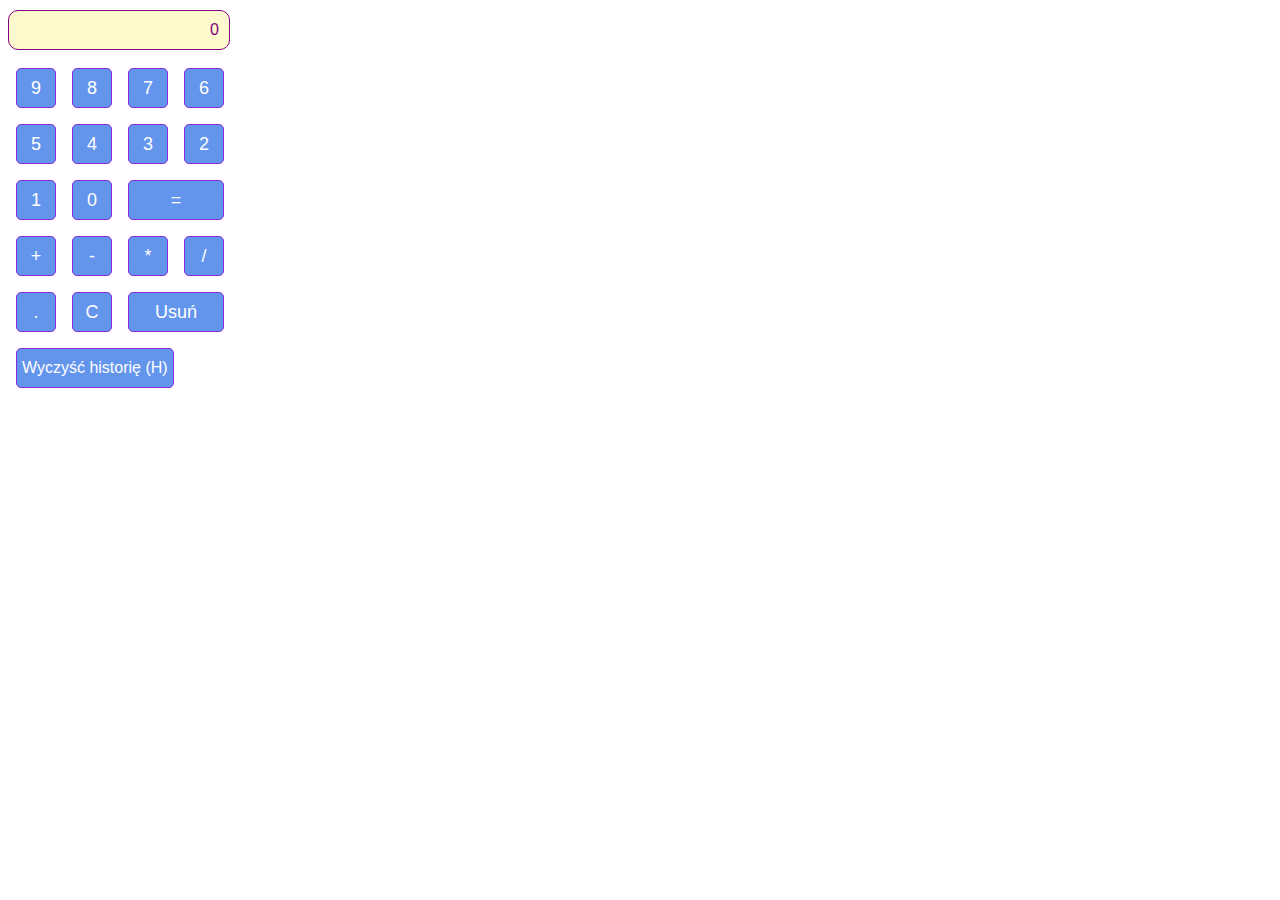
<file: Temat1/Zadanie1/index.html>
<!DOCTYPE html>
<html lang="en">
    <head>
        <meta charset="UTF-8" />
        <meta name="viewport" content="width=device-width, initial-scale=1.0" />
        <title>Calculator</title>

        <style>
            * {
                font-family: "Segoe UI", Tahoma, Geneva, Verdana, sans-serif;
            }

            div {
                margin-block: 10px;
            }

            button {
                margin: 8px;
                padding: 5px;
                border-radius: 5px;
                border-width: 1px;
                border-style: solid;
                border-color: blueviolet;
                background-color: cornflowerblue;
                color: white;
                font-weight: 500;
                transition: all 0.4s ease;
                min-width: 40px;
                min-height: 40px;
                cursor: pointer;
                font-size: 16px;
            }

            button:hover {
                border-color: cornflowerblue;
                background-color: blueviolet;
                border-radius: 8px;
                box-shadow: 0 4px 8px 0 rgba(0, 0, 0, 0.2), 0 6px 20px 0 rgba(0, 0, 0, 0.19);
            }

            button:active {
                border-color: blueviolet;
                background-color: rgb(134, 59, 134);
            }

            .numkey {
                font-size: 18px;
            }

            .eqkey {
                width: 96px;
            }

            #panel {
                width: 200px;
                color: purple;
                background-color: lemonchiffon;
                border-radius: 10px;
                border: 1px solid purple;
                padding: 10px;
                text-align: right;
            }

            #history p {
                font-family: "Consolas", "Courier New", Courier, monospace;
                margin: 5px;
                padding: 10px;
                border-radius: 10px;
                border: 1px dashed gray;
                width: fit-content;
            }
        </style>

        <script>
            var nums = ["0", "0"];
            var op = "";
            var numId = 0;

            function gen() {
                const main = document.getElementById("main");

                const panel = document.createElement("div");
                panel.id = "panel";
                document.body.insertBefore(panel, main);

                const history = document.createElement("div");
                history.id = "history";
                document.body.appendChild(history);

                for (let i = 9; i >= 0; i--) {
                    let key = document.createElement("button");

                    key.innerText = i;
                    key.onclick = performAction;
                    key.dataset.value = i;
                    key.className = "numkey";

                    main.appendChild(key);

                    if ((i + 2) % 4 == 0)
                        main.appendChild(document.createElement("br"));
                }

                let btn = document.createElement("button");
                btn.innerText = "=";
                btn.className = "numkey eqkey";
                btn.onclick = performAction;
                btn.dataset.value = "=";
                main.appendChild(btn);
                main.appendChild(document.createElement("br"));

                for (const action of ["+", "-", "*", "/", ".", "C"]) {
                    btn = document.createElement("button");
                    btn.innerText = action;
                    btn.className = "numkey";
                    btn.onclick = performAction;
                    btn.dataset.value = action;
                    main.appendChild(btn);

                    if (action == "/")
                        main.appendChild(document.createElement("br"));
                }

                btn = document.createElement("button");
                btn.innerText = "Usuń";
                btn.className = "numkey eqkey";
                btn.onclick = performAction;
                btn.dataset.value = "Backspace";
                main.appendChild(btn);
                main.appendChild(document.createElement("br"));

                btn = document.createElement("button");
                btn.innerText = "Wyczyść historię (H)";
                btn.onclick = performAction;
                btn.dataset.value = "h";
                main.appendChild(btn);
                main.appendChild(document.createElement("br"));

                updatePanel();

                document.addEventListener("keydown", (event) =>
                    handleAction(event.key)
                );
            }

            function performAction() {
                handleAction(this.dataset.value);
            }

            function equalAction() {
                if (numId == 0) return;

                let a = Number.parseFloat(nums[0]),
                    b = Number.parseFloat(nums[1]),
                    c = 0;

                switch (op) {
                    case "+": {
                        c = a + b;
                        break;
                    }
                    case "-": {
                        c = a - b;
                        break;
                    }
                    case "*": {
                        c = a * b;
                        break;
                    }
                    case "/": {
                        c = a / b;
                        break;
                    }
                }

                addToHistory(a, op, b, c);

                numId = 0;
                nums[0] = c.toString();
                nums[1] = "0";

                correctValue();
            }

            function correctValue() {
                let v = Number.parseFloat(nums[numId]);

                if (!v) {
                    console.log("Nieprawidłowa wartość: ", v);
                    nums[numId] = "0";
                }
            }

            function handleAction(action) {
                switch (action) {
                    case "=": {
                        equalAction();

                        break;
                    }

                    case "c":
                    case "C": {
                        nums = ["0", "0"];
                        op = "";
                        numId = 0;

                        break;
                    }

                    case "h":
                    case "H": {
                        document.getElementById("history").innerHTML = "";

                        break;
                    }

                    case "Backspace": {
                        nums[numId] = nums[numId].slice(0, -1);

                        if (!nums[numId].length) nums[numId] = "0";

                        correctValue();

                        break;
                    }

                    case "0":
                    case "1":
                    case "2":
                    case "3":
                    case "4":
                    case "5":
                    case "6":
                    case "7":
                    case "8":
                    case "9": {
                        if (nums[numId] == "0") nums[numId] = action;
                        else nums[numId] += action;

                        correctValue();

                        break;
                    }

                    case ".":
                    case ",": {
                        if (!nums[numId].includes(".")) nums[numId] += ".";

                        break;
                    }

                    case "+":
                    case "-":
                    case "*":
                    case "/": {
                        if (numId == 0) {
                            op = action;
                            numId++;
                        } else {
                            equalAction();
                            op = action;
                            numId = 1;
                        }

                        break;
                    }
                }

                updatePanel();
            }

            function updatePanel() {
                panel.innerText = nums[numId].toString();
            }

            function addToHistory(a, oper, b, c) {
                let his = document.createElement("p");
                his.innerText = a + " " + oper + " " + b + " = " + c;

                const history = document.getElementById("history");

                history.insertBefore(his, history.firstChild);
            }
        </script>
    </head>
    <body onload="gen()">
        <div id="main"></div>
    </body>
</html>
</file>
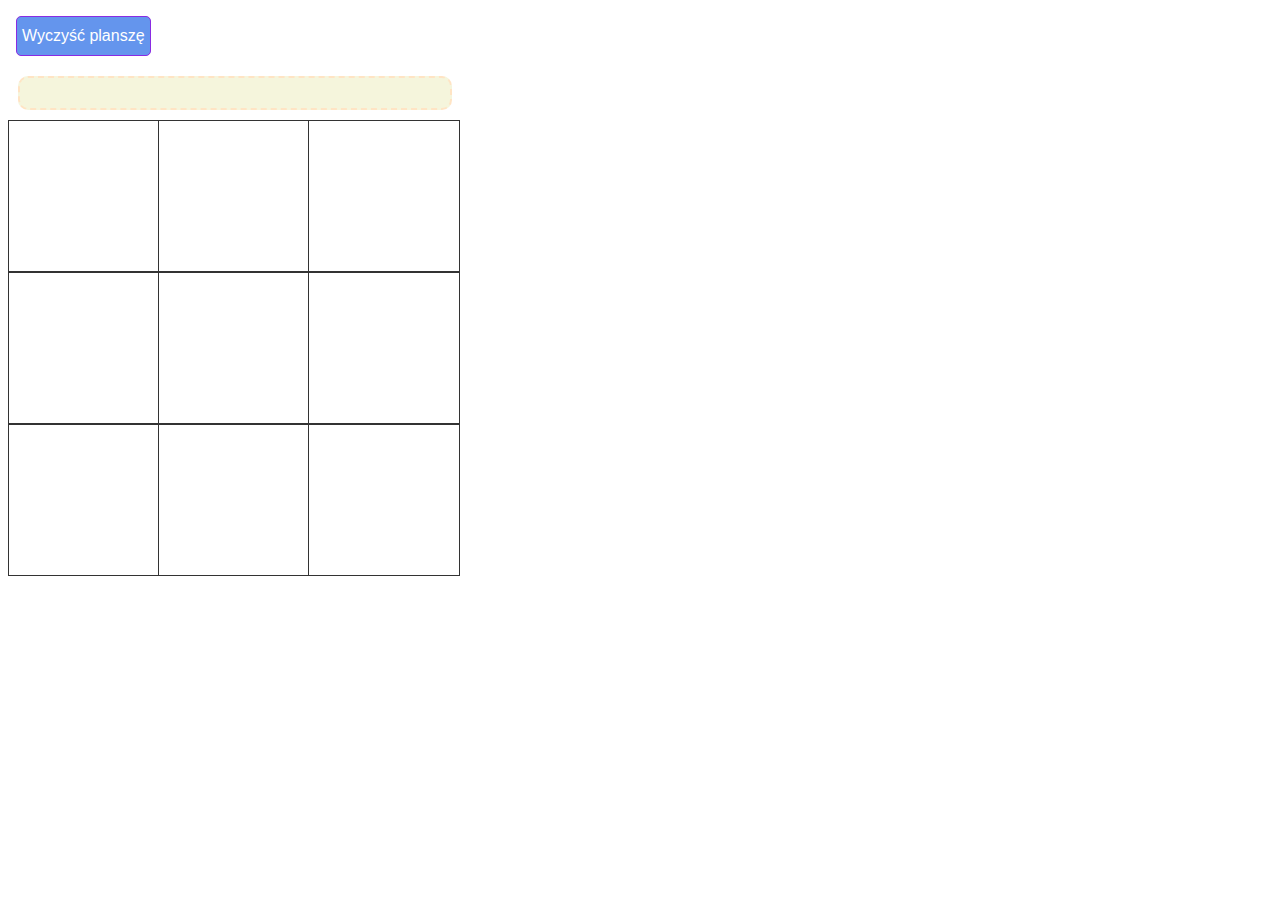
<file: Temat1/Zadanie2/index.html>
<!DOCTYPE html>
<html lang="en">
    <head>
        <meta charset="UTF-8" />
        <meta name="viewport" content="width=device-width, initial-scale=1.0" />
        <title>Kółko i krzyżyk</title>
        <style>
            * {
                font-family: "Segoe UI", Tahoma, Geneva, Verdana, sans-serif;
            }

            #grid {
                display: grid;
                grid-template-columns: repeat(3, 150px);
            }

            .cell {
                transition: all 0.3s ease;
                border: 1px solid #333;
                color: #333;
                background-color: white;
                width: 150px;
                height: 150px;
                font-size: 50px;
                display: flex;
                justify-content: center;
                align-items: center;
            }

            .cell:hover {
                border: 1px solid #777;
                color: #777;
                background-color: cornsilk;
            }

            button {
                margin: 8px;
                padding: 5px;
                border-radius: 5px;
                border-width: 1px;
                border-style: solid;
                border-color: blueviolet;
                background-color: cornflowerblue;
                color: white;
                font-weight: 500;
                transition: all 0.4s ease;
                min-width: 40px;
                min-height: 40px;
                cursor: pointer;
                font-size: 16px;
            }

            button:hover {
                border-color: cornflowerblue;
                background-color: blueviolet;
                border-radius: 8px;
                box-shadow: 0 4px 8px 0 rgba(0, 0, 0, 0.2),
                    0 6px 20px 0 rgba(0, 0, 0, 0.19);
            }

            button:active {
                border-color: blueviolet;
                background-color: rgb(134, 59, 134);
            }

            #clear {
                margin-bottom: 10px;
            }

            #result {
                border-radius: 10px;
                border: 2px dashed bisque;
                background-color: beige;
                padding: 15px;
                margin: 10px;
                width: 400px;
            }
        </style>
        <script>
            var player = "X";

            function gen() {
                const grid = document.getElementById("grid");
                const result = document.getElementById("result");

                for (i = 0; i < 9; i++) {
                    let cell = document.createElement("div");
                    cell.className = "cell";
                    cell.dataset.value = i;
                    cell.innerText = "";
                    grid.appendChild(cell);
                }

                const cells = document.querySelectorAll(".cell");

                const checkWinner = () => {
                    const winners = [
                        [0, 1, 2],
                        [0, 3, 6],
                        [0, 4, 8],
                        [1, 4, 7],
                        [2, 4, 6],
                        [2, 5, 8],
                        [3, 4, 5],
                        [6, 7, 8],
                    ];

                    for (const winner of winners) {
                        const [a, b, c] = winner;

                        if (
                            cells[a].innerText &&
                            cells[a].innerText === cells[b].innerText &&
                            cells[a].innerText === cells[c].innerText
                        )
                            return cells[a].innerText;
                    }

                    for (const cell of cells) {
                        if (!cell.innerText || cell.innerText === "")
                            return null;
                    }

                    return "R";
                };

                cells.forEach((cell) =>
                    cell.addEventListener("click", (event) => {
                        let id = event.target.dataset.value;

                        if (cells[id].innerText === "" && !checkWinner()) {
                            cells[id].innerText = player;
                            event.target.innerText = player;
                            const winner = checkWinner();

                            if (winner) {
                                result.innerText = (winner === "R") ? "Remis" : `Gracz ${winner} wygrał!`;
                            } else {
                                player = (player === "X") ? "O" : "X";
                            }
                        }
                    })
                );

                document.getElementById("clear").onclick = (event) => {
                    cells.forEach((cell) => (cell.innerText = ""));
                    player = "X";
                    result.innerText = "";
                };
            }
        </script>
    </head>
    <body onload="gen()">
        <button id="clear">Wyczyść planszę</button>
        <div id="result"></div>
        <div id="grid"></div>
    </body>
</html>
</file>
